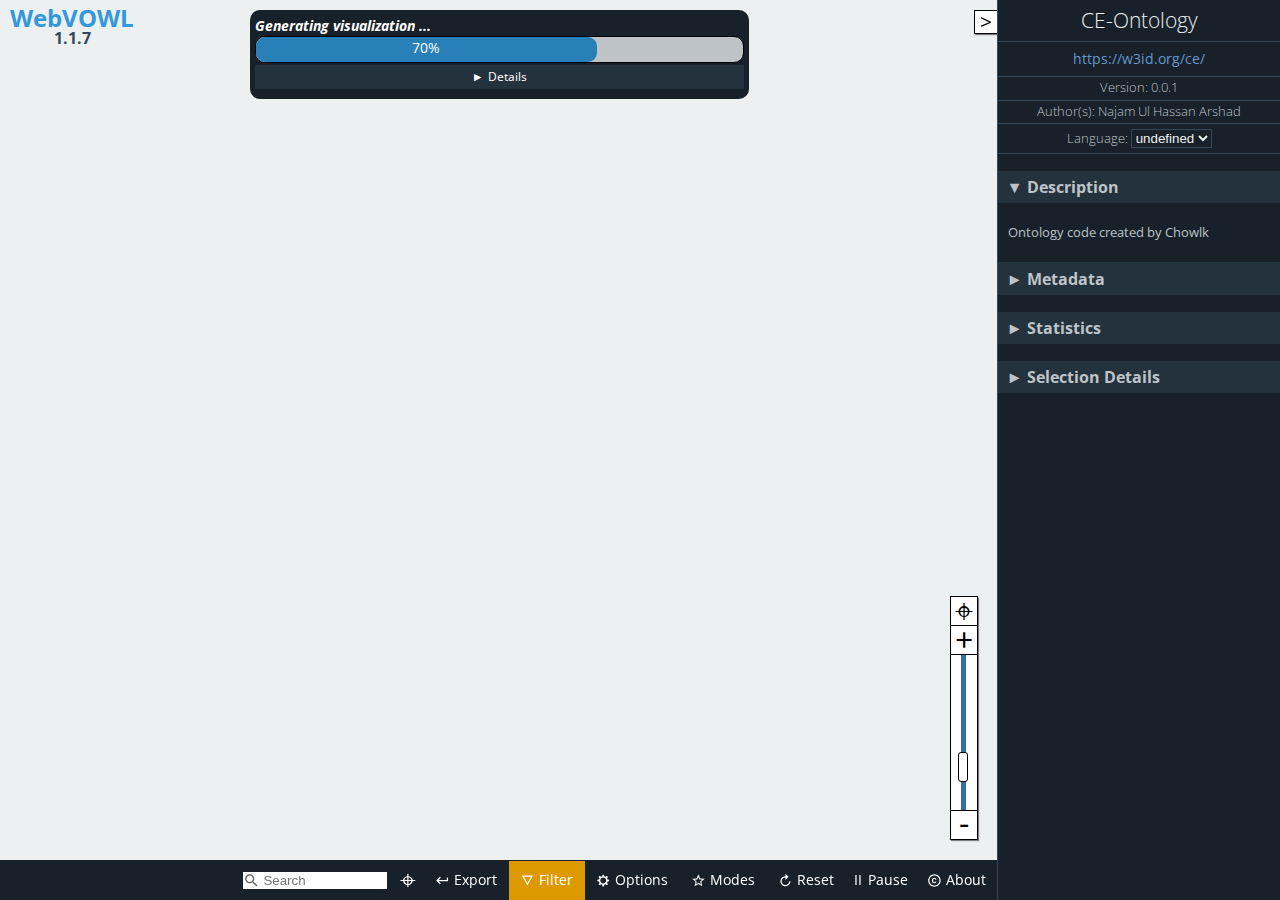
<file: doc/webvowl/index.html>
<!DOCTYPE html>
<html lang="en-us">

<head>
    <meta charset="utf-8" />
    <meta name="author" content="Vincent Link, Steffen Lohmann, Eduard Marbach, Stefan Negru, Vitalis Wiens" />
    <meta name="keywords" content="webvowl, vowl, visual notation, web ontology language, owl, rdf, ontology visualization, ontologies, semantic web" />
    <meta name="description" content="WebVOWL - Web-based Visualization of Ontologies" />
    <meta name="robots" content="noindex,nofollow" />
    <meta name="viewport" content="width=device-width, initial-scale=1.0, maximum-scale=1.0, user-scalable=no">
    <meta name="apple-mobile-web-app-capable" content="yes">
    <link rel="stylesheet" type="text/css" href="css/webvowl.css" />
    <link rel="stylesheet" type="text/css" href="css/webvowl.app.css" />
    <link rel="icon" href="favicon.ico" type="image/x-icon" />
    <title>WebVOWL</title>
</head>

<body>
    <main>
        <section id="canvasArea">
            <div id="browserCheck" class="hidden">
                WebVOWL does not work properly in Internet Explorer and Microsoft Edge.
                Please use another browser, such as
                <a href="http://www.mozilla.org/firefox/">Mozilla Firefox</a>
                or
                <a href="https://www.google.com/chrome/">Google Chrome</a>,
                to run WebVOWL.
                <label id="killWarning">Hide warning</label>
            </div>

            <div id="logo" class="noselect">
                <h2>WebVOWL
                    <br> <span>1.1.7</span>
                </h2>
            </div>


            <div id="loading-info" class="hidden">
                <div id="loading-progress" style="border-radius: 10px;">
                    <div class="hidden">Loading ontology...</div>
                    <div id="layoutLoadingProgressBarContainer" style="padding-bottom: 0;	white-space: nowrap;	overflow: hidden;	text-overflow: ellipsis;">
                        <h4 id="currentLoadingStep" style="margin: 0;font-style: italic; padding-bottom:0 ;	white-space: nowrap;	overflow: hidden;	text-overflow: ellipsis;">
                            Layout optimization</h4>
                        <div id="progressBarContext">
                            <div id="progressBarValue" class="busyProgressBar"></div>
                        </div>
                    </div>
                    <div id="loadingInfo_msgBox" style="padding-bottom: 0;padding-top:0">
                        <div id="show-loadingInfo-button" class="accordion-trigger noselect">Details</div>
                        <div id="loadingInfo-container">
                            <ul id="bulletPoint_container"></ul>
                        </div>
                    </div>
                    <div>
                        <span id="loadingIndicator_closeButton" class="">Close Warning</span>
                    </div>
                </div>
            </div>

            <div id="additionalInformationContainer">
                <div id="reloadCachedOntology" class="hidden" title="">

                    <svg viewBox="38 -12.5 18 18" class="reloadCachedOntologyIcon btn_shadowed" id="reloadSvgIcon">
                        <g>
                            <text id="svgStringText" dx="5px" dy="-1px" style="font-size:9px;">Reload ontology</text>
                            <path style="fill : #444; stroke-width:0;" d="m 42.277542,5.1367119 c -5.405,0 -10.444,1.577 -14.699,4.282 l -5.75,-5.75 0,16.1100001 16.11,0 -6.395,-6.395 c 3.18,-1.787 6.834,-2.82 10.734,-2.82 12.171,0 22.073,9.902 22.073,22.074 0,2.899 -0.577,5.664 -1.599,8.202 l 4.738,2.762 c 1.47,-3.363 2.288,-7.068 2.288,-10.964 0,-15.164 -12.337,-27.5010001 -27.5,-27.5010001 m 11.5,46.7460001 c -3.179,1.786 -6.826,2.827 -10.726,2.827 -12.171,0 -22.073,-9.902 -22.073,-22.073 0,-2.739 0.524,-5.35 1.439,-7.771 l -4.731,-2.851 c -1.375,3.271 -2.136,6.858 -2.136,10.622 0,15.164 12.336,27.5 27.5,27.5 5.406,0 10.434,-1.584 14.691,-4.289 l 5.758,5.759 0,-16.112 -16.111,0 6.389,6.388 z" transform="matrix(0.20,0,0,0.20,75,-10)">
                            </path>
                        </g>
                    </svg>
                    <span id="reloadCachedOntologyString" class="noselect" style="font-style: italic;font-size: 10px">Loaded cached ontology</span>
                </div>

                <div id="FPS_Statistics" class="hidden debugOption">FPS: 0<br>Nodes: 0<br>Links: 0</div>
                <span class="hidden debugOption" id="modeOfOperationString">mode of operation</span>

            </div>

            <div id="graph"></div>

            <div id="dragDropContainer" class="hidden">
                <div id="drag_dropOverlay"></div>

                <div id="drag_msg">
                    <svg id="drag_svg" style="position: absolute; left:25%;top:25%;width:50%; height:50%">
                        <g id="drag_icon_group">
                            <path id="drag_icon" style="fill : #444; stroke-width:0;" d="m 9.0000002,-8.9899999 -18.0000001,0 c -1.1000001,0 -1.9999991,0.9 -1.9999991,2 l 0,3.99 1.9999991,0 0,-4.01 18.0000001,0 0,14.0299996 -18.0000001,0 0,-4.02 -1.9999991,0 0,4.01 c 0,1.1 0.899999,1.98 1.9999991,1.98 l 18.0000001,0 c 1.1000008,0 2.0000008,-0.88 2.0000008,-1.98 l 0,-13.9999996 c 0,-1.11 -0.9,-2 -2.0000008,-2 z M -1,3.9999997 3.0000001,-3.3898305e-7 -1,-3.9999999 l 0,2.9999996 -9.999999,0 0,1.99999996 9.999999,0 0,3.00000004 z" transform="matrix(5.0,0,0,5.0,0,0)">
                            </path>
                            <path id="drag_icon_drop" class="hidden" style="fill : #444; stroke-width:0;" d="m 8.9900008,8.9999991 0,-18.0000001 c 0,-1.1 -0.9,-1.999999 -2,-1.999999 l -3.99,0 0,1.999999 4.01,0 0,18.0000001 -14.0299996,0 0,-18.0000001 4.02,0 0,-1.999999 -4.01,0 c -1.1,0 -1.98,0.899999 -1.98,1.999999 l 0,18.0000001 c 0,1.1000009 0.88,2.0000009 1.98,2.0000009 l 13.9999996,0 c 1.11,0 2,-0.9 2,-2.0000009 z M -3.9999988,-1.0000011 1.2389831e-6,2.999999 4.0000008,-1.0000011 l -2.9999996,0 0,-9.9999989 -1.99999996,0 0,9.9999989 -3.00000004,0 z" transform="matrix(5.0,0,0,5.0,0,0)">
                            </path>
                        </g>
                    </svg>
                    <span id="drag_msg_text" style="font-size:14px">Drag ontology file here.</span>
                </div>
            </div>
            <div class="noselect">
                <span id="leftSideBarCollapseButton" class="btn_shadowed hidden"> > </span>
            </div>
            <div class="noselect"><span id="sidebarExpandButton" class="btn_shadowed"> > </span></div>

            <div id="containerForLeftSideBar">
                <div id="leftSideBar">
                    <div id="leftSideBarContent" class="hidden">
                        <h2 id="leftHeader">Default Element</h2>
                        <h3 class=" selectedDefaultElement accordion-trigger noselect accordion-trigger-active" id="defaultClass" title="owl:Class">Class: owl:Class
                        </h3>
                        <div id="classContainer" class="accordion-container ">
                        </div>
                        <h3 class="selectedDefaultElement accordion-trigger noselect accordion-trigger-active" title="owl:objectProperty" id="defaultProperty">Property: owl:objectProperty
                        </h3>
                        <div id="propertyContainer" class="accordion-container ">
                        </div>
                        <h3 class="selectedDefaultElement accordion-trigger noselect accordion-trigger-active" title="rdfs:Literal" id="defaultDatatype">Datatype: rdfs:Literal
                        </h3>
                        <div id="datatypeContainer" class="accordion-container ">
                        </div>
                    </div>
                </div>
            </div>
            <div id="menuContainer">
                <!--Ontology Menu-->
                <ul id="m_select" class="toolTipMenu noselect">
                    <li><a href="#foaf" id="foaf">Friend of a Friend (FOAF) vocabulary</a></li>
                    <li><a href="#goodrelations" id="goodrelations">GoodRelations Vocabulary for E-Commerce</a></li>
                    <li><a href="#muto" id="muto">Modular and Unified Tagging Ontology (MUTO)</a></li>
                    <li><a href="#ontovibe" id="ontovibe">Ontology Visualization Benchmark (OntoViBe)</a></li>
                    <li><a href="#personasonto" id="personasonto">Personas Ontology (PersonasOnto)</a></li>
                    <li><a href="#sioc" id="sioc">SIOC (Semantically-Interlinked Online Communities) Core Ontology</a></li>


                    <li class="option" id="converter-option">
                        <form class="converter-form" id="iri-converter-form">
                            <label for="iri-converter-input">Custom Ontology:</label>

                            <input type="text" id="iri-converter-input" placeholder="Enter ontology IRI">
                            <button type="submit" id="iri-converter-button" disabled>Visualize</button>
                        </form>
                        <div class="converter-form">
                            <input class="hidden" type="file" id="file-converter-input" autocomplete="off">
                            <label class="truncate" id="file-converter-label" for="file-converter-input">Select ontology
                                file</label>
                            <button type="submit" id="file-converter-button" disabled>
                                Upload
                            </button>

                        </div>
                        <div id="emptyContainer">
                            <a href="#opts=editorMode=true;#new_ontology1" id="empty" style="pointer-events:none; padding-left:0">Create new ontology</a>
                        </div>
                        <div>
                            <!--<button class="debugOption" type="submit" id="direct-text-input">-->
                            <!--Direct input-->
                            <!--</button>-->
                        </div>
                    </li>

                </ul>
                <!--Export Menu-->
                <ul id="m_export" class="toolTipMenu noselect">
                    <li><a href="#" download id="exportJson">Export as JSON</a></li>
                    <li><a href="#" download id="exportSvg">Export as SVG</a></li>
                    <li><a href="#" download id="exportTex">Export as TeX <label style="font-size: 10px">(alpha)</label></a>
                    </li>
                    <li><a href="#" download id="exportTurtle">Export as TTL <label style="font-size: 10px">(alpha)</label></a>
                    </li>

                    <li class="option" id="emptyLiHover">
                        <div>
                            <form class="converter-form" id="url-copy-form">
                                <label for="exportedUrl">Export as URL:</label>
                                <input type="text" id="exportedUrl" placeholder="#">
                                <button id="copyBt" title="Copy to clipboard">Copy</button>
                            </form>
                        </div>
                    </li>
                </ul>
                <!--Filter Menu-->
                <ul id="m_filter" class="toolTipMenu noselect">
                    <li class="toggleOption" id="datatypeFilteringOption"></li>
                    <li class="toggleOption" id="objectPropertyFilteringOption"></li>
                    <li class="toggleOption" id="subclassFilteringOption"></li>
                    <li class="toggleOption" id="disjointFilteringOption"></li>
                    <li class="toggleOption" id="setOperatorFilteringOption"></li>
                    <li class="slideOption" id="nodeDegreeFilteringOption"></li>
                </ul>
                <!--Options Menu -->
                <ul id="m_config" class="toolTipMenu noselect">
                    <li class="toggleOption" id="zoomSliderOption"></li>

                    <li class="slideOption" id="classSliderOption"></li>
                    <li class="slideOption" id="datatypeSliderOption"></li>
                    <li class="toggleOption" id="dynamicLabelWidth"></li>
                    <li class="slideOption" id="maxLabelWidthSliderOption"></li>
                    <li class="toggleOption" id="nodeScalingOption"></li>
                    <li class="toggleOption" id="compactNotationOption"></li>
                    <li class="toggleOption" id="colorExternalsOption"></li>
                </ul>
                <!--Modes Menu -->
                <ul id="m_modes" class="toolTipMenu noselect">
                    <li class="toggleOption" id="editMode"></li>
                    <li class="toggleOption" id="pickAndPinOption"></li>
                </ul>

                <!--Debug Menu -->
                <ul id="m_debug" class="toolTipMenu noselect">
                    <li class=" toggleOption" id="useAccuracyHelper"></li>
                    <li class=" toggleOption" id="showDraggerObject"></li>
                    <li class=" toggleOption" id="showFPS_Statistics"></li>
                    <li class=" toggleOption" id="showModeOfOperation"></li>
                </ul>


                <!--About Menu-->
                <ul id="m_about" class="toolTipMenu">
                    <li><a href="license.txt" target="_blank">MIT License &copy; 2014-2019</a></li>
                    <li id="credits" class="option">WebVOWL Developers:<br />
                        Vincent Link, Steffen Lohmann, Eduard Marbach, Stefan Negru, Vitalis Wiens
                    </li>
                    <li id="credits" class="option">WIDOCO integration:<br /> Daniel Garijo, Jacobus Geluk
                    </li>

                    <li><a href="http://vowl.visualdataweb.org/webvowl.html#releases" target="_blank">Version: <%= version
                    %><br />(release history)</a></li>

                    <li><a href="http://purl.org/vowl/" target="_blank">VOWL Specification &raquo;</a></li>
                </ul>
                <ul id="m_search" class="toolTipMenu"></ul>
            </div>
            <div class="noselect" id="swipeBarContainer">
                <ul id="menuElementContainer">
                    <li id="c_search" class="inner-addon left-addon">
                        <i class="searchIcon">
                            <svg viewBox="0 0 24 24" height="100%" width="100%" style="pointer-events: none; display: block;">
                                <g>
                                    <path id="magnifyingGlass" style="fill : #666; stroke-width:0;" d="M15.5 14h-.79l-.28-.27C15.41 12.59 16 11.11 16 9.5 16 5.91 13.09 3 9.5 3S3 5.91 3 9.5 5.91 16 9.5 16c1.61 0 3.09-.59 4.23-1.57l.27.28v.79l5 4.99L20.49 19l-4.99-5zm-6 0C7.01 14 5 11.99 5 9.5S7.01 5 9.5 5 14 7.01 14 9.5 11.99 14 9.5 14z">
                                    </path>
                                </g>
                            </svg>
                        </i>
                        <input class="searchInputText" type="text" id="search-input-text" placeholder="Search">
                    </li>
                    <li id="c_locate">
                        <a style="padding: 0 8px 5px 8px;" draggable="false" title="Nothing to locate, enter search term." href="#" id="locateSearchResult">&#8982;
                        </a>
                    </li>
                    <!--
                    <li id="c_select">
                        <a draggable="false" href="#">
                            <i>
                                <svg viewBox="0 0 24 24" class="menuElementSvgElement">
                                    <g>
                                        <path style="fill : #fff; stroke-width:0;" d="M3 15h18v-2H3v2zm0 4h18v-2H3v2zm0-8h18V9H3v2zm0-6v2h18V5H3z" transform="matrix(0.75,0,0,0.75,3.5,2.5)">
                                        </path>
                                    </g>
                                </svg>
                            </i> Ontology</a>
                    </li>-->
                    <li id="c_export"><a draggable="false" href="#">
                            <i>
                                <svg viewBox="0 0 24 24" class="menuElementSvgElement">
                                    <g>
                                        <path style="fill : #fff; stroke-width:0;" d="M19 7v4H5.83l3.58-3.59L8 6l-6 6 6 6 1.41-1.41L5.83 13H21V7z" transform="matrix(0.75,0,0,0.75,3.5,2.5)">
                                        </path>
                                    </g>
                                </svg>
                            </i> Export</a></li>
                    <li id="c_filter"><a draggable="false" href="#">
                            <i>
                                <svg viewBox="0 0 24 24" class="menuElementSvgElement">
                                    <g>
                                        <path style="fill : #fff; stroke-width:0;" d="M3 4l9 16 9-16H3zm3.38 2h11.25L12 16 6.38 6z" transform="matrix(0.75,0,0,0.75,3.5,2.5)">
                                        </path>
                                    </g>
                                </svg>
                            </i>Filter</a></li>
                    <li id="c_config"><a draggable="false" href="#">
                            <i>
                                <svg viewBox="0 0 24 24" class="menuElementSvgElement">
                                    <g>
                                        <path style="fill : #fff; stroke-width:0;" d="m 21.163138,13.127428 0,-2.356764 -2.546629,-0.424622 C 18.439272,9.5807939 18.137791,8.8661419 17.733863,8.218291 L 19.2356,6.116978 17.569296,4.450673 15.466841,5.951269 C 14.818953,5.548483 14.104338,5.24586 13.33909,5.067482 l -0.424622,-2.545488 -2.356764,0 -0.424622,2.545488 C 9.3689769,5.24586 8.6531829,5.548519 8.0053319,5.951269 l -2.102455,-1.500596 -1.666304,1.666305 1.501737,2.101313 c -0.403928,0.6467469 -0.705409,1.3625029 -0.882646,2.127751 l -2.546629,0.424622 0,2.356764 2.546629,0.424622 c 0.177237,0.765248 0.478718,1.4799 0.882646,2.127751 l -1.501737,2.102455 1.666304,1.666304 2.103596,-1.501737 c 0.646747,0.403928 1.362504,0.705409 2.1266091,0.882646 l 0.424622,2.546629 2.356764,0 0.424622,-2.546629 c 0.764106,-0.177237 1.4799,-0.478718 2.127751,-0.882646 l 2.102455,1.501737 1.666304,-1.666304 -1.501737,-2.102455 c 0.403928,-0.647888 0.705409,-1.363645 0.882646,-2.127751 l 2.546629,-0.424622 z m -9.427053,3.535144 c -2.6030431,0 -4.7135241,-2.110517 -4.7135241,-4.713527 0,-2.6030071 2.110518,-4.713525 4.7135241,-4.713525 2.60301,0 4.713527,2.1105179 4.713527,4.713525 0,2.60301 -2.110481,4.713527 -4.713527,4.713527 z" transform="matrix(0.75,0,0,0.75,3.5,2.5)">
                                        </path>
                                    </g>
                                </svg>
                            </i>Options</a>
                    </li>
                    <li id="c_modes"><a draggable="false" href="#">
                            <i>
                                <svg viewBox="0 0 24 24" class="menuElementSvgElement">
                                    <g>
                                        <path style="fill : #fff; stroke-width:0;" d="M22 9.24l-7.19-.62L12 2 9.19 8.63 2 9.24l5.46 4.73L5.82 21 12 17.27 18.18 21l-1.63-7.03L22 9.24zM12 15.4l-3.76 2.27 1-4.28-3.32-2.88 4.38-.38L12 6.1l1.71 4.04 4.38.38-3.32 2.88 1 4.28L12 15.4z" transform="matrix(0.75,0,0,0.75,3.5,2.5)">
                                        </path>
                                    </g>
                                </svg>
                            </i>Modes</a></li>
                    <li id="c_reset"><a draggable="false" id="reset-button" href="#" type="reset">
                            <i>
                                <svg viewBox="0 0 24 24" class="menuElementSvgElement">
                                    <g>
                                        <path style="fill : #fff; stroke-width:0;" d="m 12,5 0,-4 5,5 -5,5 0,-4 c -3.31,0 -6,2.69 -6,6 0,3.31 2.69,6 6,6 3.31,0 6,-2.69 6,-6 l 2,0 c 0,4.42 -3.58,8 -8,8 C 7.58,21 4,17.42 4,13 4,8.58 7.58,5 12,5 Z" transform="matrix(0.75,0,0,0.75,3.5,2.5)">
                                        </path>
                                    </g>
                                </svg>
                            </i>Reset</a></li>
                    <li id="c_pause"><a draggable="false" id="pause-button" href="#" style="padding: 9px 8px 12px 8px;">Pause</a>
                    </li>
                    <li id="c_debug" class="debugOption"><a id="debugMenuHref" draggable="false" href="#">
                            <i>
                                <svg viewBox="0 0 24 24" class="menuElementSvgElement">
                                    <g>
                                        <path style="fill : #fff; stroke-width:0;" d="M 20,8 17.19,8 C 16.74,7.22 16.12,6.55 15.37,6.04 L 17,4.41 15.59,3 13.42,5.17 C 12.96,5.06 12.49,5 12,5 11.51,5 11.04,5.06 10.59,5.17 L 8.41,3 7,4.41 8.62,6.04 C 7.88,6.55 7.26,7.22 6.81,8 L 4,8 4,10 6.09,10 C 6.04,10.33 6,10.66 6,11 l 0,1 -2,0 0,2 2,0 0,1 c 0,0.34 0.04,0.67 0.09,1 L 4,16 l 0,2 2.81,0 c 1.04,1.79 2.97,3 5.19,3 2.22,0 4.15,-1.21 5.19,-3 l 2.81,0 0,-2 -2.09,0 C 17.96,15.67 18,15.34 18,15 l 0,-1 2,0 0,-2 -2,0 0,-1 c 0,-0.34 -0.04,-0.67 -0.09,-1 L 20,10 Z m -4,4 0,3 c 0,0.22 -0.03,0.47 -0.07,0.7 L 15.83,16.35 15.46,17 C 14.74,18.24 13.42,19 12,19 10.58,19 9.26,18.23 8.54,17 L 8.17,16.36 8.07,15.71 C 8.03,15.47 8,15.22 8,15 L 8,11 C 8,10.78 8.03,10.53 8.07,10.3 L 8.17,9.65 8.54,9 C 8.84,8.48 9.26,8.03 9.75,7.69 L 10.32,7.3 11.06,7.12 C 11.37,7.04 11.69,7 12,7 c 0.32,0 0.63,0.04 0.95,0.12 l 0.68,0.16 0.61,0.42 c 0.5,0.34 0.91,0.78 1.21,1.31 l 0.38,0.65 0.1,0.65 C 15.97,10.53 16,10.78 16,11 Z" transform="matrix(0.75,0,0,0.75,3.5,2.5)">
                                        </path>
                                    </g>
                                </svg>
                            </i>
                            Debug</a></li>
                    <li id="c_about"><a draggable="false" href="#">
                            <i>
                                <svg viewBox="0 0 24 24" class="menuElementSvgElement">
                                    <g>
                                        <path style="fill : #fff; stroke-width:0;" d="m 10.08,10.86 c 0.05,-0.33 0.16,-0.62 0.3,-0.87 0.14,-0.25 0.34,-0.46 0.59,-0.62 0.24,-0.15 0.54,-0.22 0.91,-0.23 0.23,0.01 0.44,0.05 0.63,0.13 0.2,0.09 0.38,0.21 0.52,0.36 0.14,0.15 0.25,0.33 0.34,0.53 0.09,0.2 0.13,0.42 0.14,0.64 l 1.79,0 C 15.28,10.33 15.19,9.9 15.02,9.51 14.85,9.12 14.62,8.78 14.32,8.5 14.02,8.22 13.66,8 13.24,7.84 12.82,7.68 12.36,7.61 11.85,7.61 11.2,7.61 10.63,7.72 10.15,7.95 9.67,8.18 9.27,8.48 8.95,8.87 8.63,9.26 8.39,9.71 8.24,10.23 8.09,10.75 8,11.29 8,11.87 l 0,0.27 c 0,0.58 0.08,1.12 0.23,1.64 0.15,0.52 0.39,0.97 0.71,1.35 0.32,0.38 0.72,0.69 1.2,0.91 0.48,0.22 1.05,0.34 1.7,0.34 0.47,0 0.91,-0.08 1.32,-0.23 0.41,-0.15 0.77,-0.36 1.08,-0.63 0.31,-0.27 0.56,-0.58 0.74,-0.94 0.18,-0.36 0.29,-0.74 0.3,-1.15 l -1.79,0 c -0.01,0.21 -0.06,0.4 -0.15,0.58 -0.09,0.18 -0.21,0.33 -0.36,0.46 -0.15,0.13 -0.32,0.23 -0.52,0.3 -0.19,0.07 -0.39,0.09 -0.6,0.1 C 11.5,14.86 11.2,14.79 10.97,14.64 10.72,14.48 10.52,14.27 10.38,14.02 10.24,13.77 10.13,13.47 10.08,13.14 10.03,12.81 10,12.47 10,12.14 l 0,-0.27 c 0,-0.35 0.03,-0.68 0.08,-1.01 z M 12,2 C 6.48,2 2,6.48 2,12 2,17.52 6.48,22 12,22 17.52,22 22,17.52 22,12 22,6.48 17.52,2 12,2 Z m 0,18 C 7.59,20 4,16.41 4,12 4,7.59 7.59,4 12,4 c 4.41,0 8,3.59 8,8 0,4.41 -3.59,8 -8,8 z" transform="matrix(0.75,0,0,0.75,3.5,2.5)">
                                        </path>
                                    </g>
                                </svg>
                            </i>
                            About</a></li>
                </ul>
            </div>
            <div class="noselect" id="scrollRightButton"></div>
            <div class="noselect" id="scrollLeftButton"></div>
            <div id="zoomSlider" class="btn_shadowed">
                <p class="noselect" id="centerGraphButton">&#8982;</p>
                <p class="noselect" id="zoomInButton">+</p>
                <p class="noselect" id="zoomSliderParagraph"></p>
                <p class="noselect" id="zoomOutButton">-</p>
            </div>
        </section>
        <aside id="detailsArea" style="background-color: #18202A;">
            <section id="generalDetailsEdit" class="hidden">
                <h1 id="editHeader" style="font-size: 1.1em;">Editing Options</h1>
                <h3 class="accordion-trigger noselect accordion-trigger-active">Ontology</h3>
                <div>
                    <!--begin of ontology metaData -->
                    <div class="textLineEditWithLabel">
                        <form class="converter-form-Editor " id="titleEditForm">
                            <label class="EditLabelForInput" id="titleEditor-label" for="titleEditor" title="Ontology title as dc:title">Title:</label>
                            <input class="modifiedInputStyle" type="text" id="titleEditor" autocomplete="off" value="">
                        </form>
                    </div>
                    <div class="textLineEditWithLabel">
                        <form class="converter-form-Editor " id="iriEditForm">
                            <label class="EditLabelForInput" id="iriEditor-label" for="iriEditor">IRI:</label>
                            <input type="text" id="iriEditor" autocomplete="off" value="">
                        </form>
                    </div>
                    <div class="textLineEditWithLabel">
                        <form class="converter-form-Editor " id="versionEditForm">
                            <label class="EditLabelForInput" id="versionEditor-label" for="versionEditor" title="Ontology version number as owl:versionInfo">Version:</label>
                            <input type="text" id="versionEditor" value="" autocomplete="off">
                        </form>
                    </div>
                    <div class="textLineEditWithLabel">
                        <form class="converter-form-Editor " id="authorsEditForm">
                            <label class="EditLabelForInput" id="authorsEditor-label" for="authorsEditor" title="Ontology authors as dc:creator">Authors:</label>
                            <input type="text" id="authorsEditor" value="" autocomplete="off">
                        </form>
                    </div>
                    <h4 class="subAccordion accordion-trigger noselect">Prefix</h4>
                    <div class="subAccordionDescription" id="containerForPrefixURL">
                        <div id="prefixURL_Description">
                            <span class="boxed ">Prefix</span>
                            <span class="boxed">IRI</span>
                        </div>
                        <div id="prefixURL_Container"></div>
                        <div align="center" id="containerForAddPrefixButton">
                            <button id="addPrefixButton">Add Prefix</button>
                        </div>
                    </div>
                </div>
                <!--end of ontology metaData -->

                <h3 class="accordion-trigger noselect">Description</h3>
                <div>
                    <textarea rows="4" cols="25" title="Ontology description as dc:description" class="descriptionTextClass" id="descriptionEditor"></textarea>
                </div>
                <h3 class="accordion-trigger noselect accordion-trigger-active">Selected Element</h3>
                <div>
                    <div id="selectedElementProperties" class="hidden">
                        <div class="textLineEditWithLabel">
                            <form class="converter-form-Editor " id="element_iriEditForm">
                                <label class="EditLabelForInput" id="element_iriEditor-label" for="element_iriEditor">IRI:</label>
                                <input type="text" id="element_iriEditor" autocomplete="off" value="">
                            </form>
                        </div>
                        <div class="textLineEditWithLabel">
                            <form class="converter-form-Editor " id="element_labelEditForm">
                                <label class="EditLabelForInput" id="element_labelEditor-label" for="element_labelEditor">Label:</label>
                                <input type="text" id="element_labelEditor" autocomplete="off" value="">
                            </form>
                        </div>
                        <div class="textLineEditWithLabel">
                            <form class="converter-form-Editor" id="typeEditForm">
                                <label class="EditLabelForInput" id="typeEditor-label" for="typeEditor">Type:</label>
                                <select id="typeEditor" class="dropdownMenuClass"></select>
                            </form>
                            <form class="converter-form-Editor" id="typeEditForm_datatype">
                                <label class="EditLabelForInput" id="typeEditor_datatype-label" for="typeEditor_datatype">Datatype:</label>
                                <select id="typeEditor_datatype" class="dropdownMenuClass"></select>
                            </form>
                        </div>
                        <div class="textLineEditWithLabel" id="property_characteristics_Container"> Characteristics:
                            <div id="property_characteristics_Selection" style="padding-top:2px;"></div>
                        </div>

                    </div>
                    <div id="selectedElementPropertiesEmptyHint">
                        Select an element in the visualization.
                    </div>
                </div>

            </section>
            <section id="generalDetails" class="hidden">
                <h1 id="title"></h1>
                <span><a id="about" href=""></a></span>
                <h5>Version: <span id="version"></span></h5>
                <h5>Author(s): <span id="authors"></span></h5>
                <h5>
                    <label>Language: <select id="language" name="language" size="1"></select></label>
                </h5>
                <h3 class="accordion-trigger noselect accordion-trigger-active">Description</h3>
                <div class="accordion-container scrollable">
                    <p id="description"></p>
                </div>
                <h3 class="accordion-trigger noselect">Metadata</h3>
                <div id="ontology-metadata" class="accordion-container"></div>
                <h3 class="accordion-trigger noselect">Statistics</h3>
                <div class="accordion-container">
                    <p class="statisticDetails">Classes: <span id="classCount"></span></p>
                    <p class="statisticDetails">Object prop.: <span id="objectPropertyCount"></span></p>
                    <p class="statisticDetails">Datatype prop.: <span id="datatypePropertyCount"></span></p>
                    <div class="small-whitespace-separator"></div>
                    <p class="statisticDetails">Individuals: <span id="individualCount"></span></p>
                    <div class="small-whitespace-separator"></div>
                    <p class="statisticDetails">Nodes: <span id="nodeCount"></span></p>
                    <p class="statisticDetails">Edges: <span id="edgeCount"></span></p>
                </div>
                <h3 class="accordion-trigger noselect" id="selection-details-trigger">Selection Details</h3>
                <div class="accordion-container" id="selection-details">
                    <div id="classSelectionInformation" class="hidden">
                        <p class="propDetails">Name: <span id="name"></span></p>
                        <p class="propDetails">Type: <span id="typeNode"></span></p>
                        <p class="propDetails">Equiv.: <span id="classEquivUri"></span></p>
                        <p class="propDetails">Disjoint: <span id="disjointNodes"></span></p>
                        <p class="propDetails">Charac.: <span id="classAttributes"></span></p>
                        <p class="propDetails">Individuals: <span id="individuals"></span></p>
                        <p class="propDetails">Description: <span id="nodeDescription"></span></p>
                        <p class="propDetails">Comment: <span id="nodeComment"></span></p>
                    </div>
                    <div id="propertySelectionInformation" class="hidden">
                        <p class="propDetails">Name: <span id="propname"></span></p>
                        <p class="propDetails">Type: <span id="typeProp"></span></p>
                        <p id="inverse" class="propDetails">Inverse: <span></span></p>
                        <p class="propDetails">Domain: <span id="domain"></span></p>
                        <p class="propDetails">Range: <span id="range"></span></p>
                        <p class="propDetails">Subprop.: <span id="subproperties"></span></p>
                        <p class="propDetails">Superprop.: <span id="superproperties"></span></p>
                        <p class="propDetails">Equiv.: <span id="propEquivUri"></span></p>
                        <p id="infoCardinality" class="propDetails">Cardinality: <span></span></p>
                        <p id="minCardinality" class="propDetails">Min. cardinality: <span></span></p>
                        <p id="maxCardinality" class="propDetails">Max. cardinality: <span></span></p>
                        <p class="propDetails">Charac.: <span id="propAttributes"></span></p>
                        <p class="propDetails">Description: <span id="propDescription"></span></p>
                        <p class="propDetails">Comment: <span id="propComment"></span></p>
                    </div>
                    <div id="noSelectionInformation">
                        <p><span>Select an element in the visualization.</span></p>
                    </div>
                </div>
            </section>
        </aside>
        <div id="blockGraphInteractions" class="hidden"></div>
        <div id="WarningErrorMessagesContainer" class="">
            <div id="WarningErrorMessages" class="">
            </div>
        </div>

        <div id="DirectInputContent" class="hidden">
            <div id="direct-text-input-container">
                <textarea rows="4" cols="25" title="Direct Text input as JSON(experimental)" class="directTextInputStyle" id="directInputTextArea"></textarea>
                <div id="di_controls">
                    <ul>
                        <li>
                            <button id="directUploadBtn">Upload</button>
                        </li>
                        <li>
                            <button id="close_directUploadBtn">Close</button>
                        </li>
                        <li id="Error_onLoad" class="hidden">Some text if ERROR</li>
                    </ul>
                </div>
            </div>


        </div>


    </main>
    <script src="js/d3.min.js"></script>
    <script src="js/webvowl.js"></script>
    <script src="js/webvowl.app.js"></script>
    <script>
        window.onload = webvowl.app().initialize;
    </script>
</body>

</html>
</file>
<file: doc/webvowl/css/webvowl.css>
/*-----------------------------------------------------------------
 VOWL graphical elements (part of spec) - mixed CSS and SVG styles
-----------------------------------------------------------------*/

/*-------- Text --------*/
.text {
    font-family: Helvetica, Arial, sans-serif;
    font-size: 12px;
}

.subtext {
    font-size: 9px;
}

.text.instance-count {
    fill: #666;
}

.external + text .instance-count {
    fill: #aaa;
}

.cardinality {
    font-size: 10px;
}

.text, .embedded {
    pointer-events: none;
}

/*------- Colors ------*/
.class, .object, .disjoint, .objectproperty, .disjointwith, .equivalentproperty, .transitiveproperty, .functionalproperty, .inversefunctionalproperty, .symmetricproperty, .allvaluesfromproperty, .somevaluesfromproperty {
    fill: #acf;
}

.label .datatype, .datatypeproperty {
    fill: #9c6;
}

.rdf, .rdfproperty {
    fill: #c9c;
}

.literal, .node .datatype {
    fill: #fc3;
}

.deprecated, .deprecatedproperty {
    fill: #ccc;
}

.external, .externalproperty {
    /*fill: #36c;*/
}

path, .nofill {
    fill: none;
}

marker path {
    fill: #000;
}

.class, path, line, .fineline {
    stroke: #000;
}

.white, .subclass, .subclassproperty, .external + text {
    fill: #fff;
}

.class.hovered, .property.hovered, .cardinality.hovered, .cardinality.focused, .filled.hovered, .filled.focused, .values-from.filled.hovered {
    fill: #f00 !important;
    cursor: pointer;
}

.hoveredForEditing {
    fill: #f00 !important;
    cursor: pointer;
}

.feature {
    fill: #f00;
    cursor: pointer;
}

@-webkit-keyframes pulseAnimation {
    0% {
        -webkit-transform: scale(1.5);
        stroke-width: 3.33;
    }
    50% {
        stroke-width: 4;
    }
    100% {
        -webkit-transform: scale(1.0);
        stroke-width: 5;
    }
}

@-moz-keyframes pulseAnimation {
    0% {
        -webkit-transform: scale(1.5);
        stroke-width: 3.33;
    }
    50% {
        stroke-width: 4;
    }
    100% {
        -webkit-transform: scale(1.0);
        stroke-width: 5;
    }
}

@-o-keyframes pulseAnimation {
    0% {
        -webkit-transform: scale(1.5);
        stroke-width: 3.33;
    }
    50% {
        stroke-width: 4;
    }
    100% {
        -webkit-transform: scale(1.0);
        stroke-width: 5;
    }
}

@keyframes pulseAnimation {
    0% {
        -webkit-transform: scale(1.5);
        stroke-width: 3.33;
    }
    50% {
        stroke-width: 4;
    }
    100% {
        -webkit-transform: scale(1.0);
        stroke-width: 5;
    }
}

.searchResultA {
    fill: none;
    stroke-width: 5;
    stroke: #f00;
    -webkit-animation-name: pulseAnimation;
    -moz-animation-name: pulseAnimation;
    -o-animation-name: pulseAnimation;
    animation-name: pulseAnimation;

    -webkit-animation-duration: 0.8s;
    -moz-animation-duration: 0.8s;
    -o-animation-duration: 0.8s;
    animation-duration: 0.8s;

    -webkit-transform: translateZ(0);
    -o-transform: translateZ(0);
    -webkit-animation-iteration-count: 3;
    -moz-animation-iteration-count: 3;
    -o-animation-iteration-count: 3;
    animation-iteration-count: 3;

    -webkit-animation-timing-function: linear;
    -moz-animation-timing-function: linear;
    -o-animation-timing-function: linear;
    animation-timing-function: linear;

}

/* a class for not animated search results (hovered over node)*/
.searchResultB {
    fill: none;
    stroke-width: 5;
    stroke: #f00;
}

.hovered-MathSymbol {
    fill: none;
    stroke: #f00 !important;
}

.focused, path.hovered {
    stroke: #f00 !important;
}

.indirect-highlighting, .feature:hover {
    fill: #f90;
    cursor: pointer;
}

.feature_hover {
    fill: #f90;
    cursor: pointer;
}

.values-from {
    stroke: #69c;
}

.symbol, .values-from.filled {
    fill: #69c;
}

/*------- Strokes ------*/
.class, path, line {
    stroke-width: 2;
}

.fineline {
    stroke-width: 1;
}

.dashed, .anonymous {
    stroke-dasharray: 8;
}

.dotted {
    stroke-dasharray: 3;
}

rect.focused, circle.focused {
    stroke-width: 4px;
}

.nostroke {
    stroke: none;
}

/*-----------------------------------------------------------------
 Additional elements for the WebVOWL demo (NOT part of spec)
-----------------------------------------------------------------*/

.addDataPropertyElement {
    fill: #9c6 !important;
    cursor: pointer;
    stroke-width: 2;
    stroke: black;
}

.addDataPropertyElement:hover {
    fill: #f90 !important;
    cursor: pointer;
    stroke-width: 2;
    stroke: black;
}

.superHiddenElement {
    fill: rgba(255, 153, 0, 0.4);
    cursor: pointer;
    stroke-width: 0;
    stroke: black;
    /*opacity:0;*/
}

.superOpacityElement {
    opacity: 0;
}

.deleteParentElement:hover {
    fill: #f90;
    cursor: pointer;
    stroke-width: 2;
    stroke: black;
}

.deleteParentElement {
    fill: #f00;
    cursor: pointer;
    stroke-width: 2;
    stroke: black;
}

.classNodeDragPath {
    stroke: black;
    stroke-width: 2px;
}

.classDraggerNodeHovered {
    fill: #f90;
    stroke: black;
    stroke-width: 2px;
    cursor: pointer;
}

.classDraggerNode {
    fill: #acf;
    stroke: black;
    stroke-width: 2px;
}

marker path {
    /* Safari and Chrome workaround for inheriting the style of its link.
       Use any value that is larger than the length of the marker path. */
    stroke-dasharray: 100;
}
</file>
<file: doc/webvowl/css/webvowl.app.css>
@import url(http://fonts.googleapis.com/css?family=Open+Sans);/*----------------------------------------------
        WebVOWL page
----------------------------------------------*/
html {
    -ms-content-zooming: none;
}



#loading-progress {
    width: 50%;
    margin: 10px 0;
}

#drag_dropOverlay{
    width: 100%;
    height:100%;
    position:absolute;
    top:0;
    opacity: 0.5;
    background-color: #3071a9;
    pointer-events: none;

}

#dragDropContainer{
    width: 100%;
    height:100%;
    position:absolute;
    top:0;
    pointer-events: none;
}
#drag_icon_group{


}

#drag_msg{
    width: 50%;
    background-color: #fefefe;
    height: 50%;
    border: black 2px solid;
    border-radius: 20px;
    left: 25%;
    position: absolute;
    top: 25%;
    vertical-align: middle;
    line-height: 10px;
    text-align: center;
    pointer-events: none;
    padding: 10px;
    font-size: 1.5em;
    white-space: nowrap;
    overflow: hidden;
    text-overflow: ellipsis;
}


#layoutLoadingProgressBarContainer {
    height: 50px;
    text-align: left;
    line-height: 1.5;
}

#FPS_Statistics {
    /*position : absolute;*/
    /*top : 10px;*/
    /*right: 50px;*/
    padding-left: 60px;
    padding-top: 60px;
}

#reloadCachedOntology {
    /*position : absolute;*/
    /*top : 10px;*/
    /*right: 50px;*/
}

#additionalInformationContainer {
    position: absolute;
    top: 10px;
    right: 50px;
}

#modeOfOperationString {
    /*position: absolute;*/
    /*right: 50px;*/
    /*top : 60px;*/
    padding-left: 34px;
}

#direct-text-input {
    border: 1px solid #34495e;
    width: 100%;
    margin-top: 5px;
    cursor: pointer;
}

#directUploadBtn, #close_directUploadBtn {
    border: 1px solid #34495e;
    width: 100%;
    margin-top: 5px;
    cursor: pointer
}

#di_controls {

}

#di_controls > ul {
    list-style: none;
    margin: 0;
    padding: 5px 0 0 5px;

}

#progressBarContext {
    border-radius: 10px;
    background-color: #bdc3c7;
    height: 25px;
    border: solid 1px black;

    margin: auto;

}

#progressBarValue {
    border-radius: 9px;
    width: 0%;
    background-color: #2980b9;
    height: 25px;
    line-height: 1.5;
    text-align: center;
}

/** adding searching Styles **/
.dbEntry {
    background-color: #ffffff;
    color: #2980b9;
    padding: 10px;
    font-size: 14px;
    border: none;
    cursor: pointer;
}

.debugOption {

}

.dbEntrySelected {
    background-color: #bdc3c7;
    color: #2980b9;
    padding: 10px;
    font-size: 14px;
    border: none;
    cursor: pointer;
}

.dbEntry:hover, .dbEntry:focus {
    background-color: #bdc3c7;
}

.searchMenuEntry {
    background-color: #ffffff;
    bottom: 0;
    font-size: 14px;
    min-width: 50px;
    margin: 0;
    padding: 0;
    z-index: 99;
    border-radius: 4px 4px 0 0;
    border: 1px solid rgba(0, 0, 0, 0.15);
    -webkit-box-shadow: 0 6px 12px rgba(0, 0, 0, 0.175);
    box-shadow: 0 6px 12px rgba(0, 0, 0, 0.175);
    box-sizing: border-box;
    border-bottom: none;
    display: none;
    position: absolute;
    list-style: none;
}

.searchInputText {
    background-color: #ffffff;
    color: black;
    border: black;
    text-decoration: none;
    max-width: 150px;
    overflow: hidden;
    text-overflow: ellipsis;
    /*height: 20px;*/
    margin: 0;
}

img, iframe {
    border: none;
}

.hidden {
    display: none !important;
}

.clear {
    clear: both;
}

a {
    color: #69c;
    text-decoration: none;
}

a:hover {
    color: #3498db;
}

#optionsArea a {
    color: #2980b9;
}

#optionsArea a.highlighted {
    background-color: #d90;
}

.toolTipMenu li.highlighted {
    background-color: #feb;
}

#browserCheck {
    /* checking for IE where WebVOWL is not working */
    background-color: #f00;
    padding: 5px 0;
    position: absolute;
    text-align: center;
    width: 100%;
}

#browserCheck a {
    color: #fff;
}

#browserCheck a:hover {
    text-decoration: underline;
}

/*----------------------------------------------
  SideBar Animation Class;
----------------------------------------------- */
@-webkit-keyframes sbExpandAnimation {
    0% {
        width: 78%;
    }
    100% {
        width: 100%;
    }
}

@-moz-keyframes sbExpandAnimation {
    0% {
        width: 78%;
    }
    100% {
        width: 100%;
    }
}

@-o-keyframes sbExpandAnimation {
    0% {
        width: 78%;
    }
    100% {
        width: 100%;
    }
}

@keyframes sbExpandAnimation {
    0% {
        width: 78%;
    }
    100% {
        width: 100%;
    }
}

/*Collapse Animation*/
@-webkit-keyframes sbCollapseAnimation {
    0% {
        width: 100%;
    }
    100% {
        width: 78%;
    }
}

@-moz-keyframes sbCollapseAnimation {
    0% {
        width: 100%;
    }
    100% {
        width: 78%;
    }
}

@-o-keyframes sbCollapseAnimation {
    0% {
        width: 100%;
    }
    100% {
        width: 78%;
    }
}

@keyframes sbCollapseAnimation {
    0% {
        width: 100%;
    }
    100% {
        width: 78%;
    }
}

/*----------------------------------------------
  SideBar Animation Class;
----------------------------------------------- */
@-webkit-keyframes l_sbExpandAnimation {
    0% {
        width: 0px;
    }
    100% {
        width: 200px;
    }
}

@-moz-keyframes l_sbExpandAnimation {
    0% {
        width: 0px;
    }
    100% {
        width: 200px;
    }
}

@-o-keyframes l_sbExpandAnimation {
    0% {
        width: 0px;
    }
    100% {
        width: 200px;
    }
}

@keyframes l_sbExpandAnimation {
    0% {
        width: 0px;
    }
    100% {
        width: 200px;
    }
}

/*Collapse Animation*/
@-webkit-keyframes l_sbCollapseAnimation {
    0% {
        width: 200px;
    }
    100% {
        width: 0px;
    }
}

@-moz-keyframes l_sbCollapseAnimation {
    0% {
        width: 200px;
    }
    100% {
        width: 0px;
    }
}

@-o-keyframes l_sbCollapseAnimation {
    0% {
        width: 200px;
    }
    100% {
        width: 0px;
    }
}

@keyframes l_sbCollapseAnimation {
    0% {
        width: 200px;
    }
    100% {
        width: 0px;
    }
}

/*----------------- WARNING ANIMATIONS-------------*/

/*----------------------------------------------
  SideBar Animation Class;
----------------------------------------------- */
@-webkit-keyframes warn_ExpandAnimation {
    0% {
        top: -500px;
    }
    100% {
        top: 0;
    }
}

@-moz-keyframes warn_ExpandAnimation {
    0% {
        top: -500px;
    }
    100% {
        top: 0;
    }
}

@-o-keyframes warn_ExpandAnimation {
    0% {
        top: -500px;
    }
    100% {
        top: 0;
    }
}

@keyframes warn_ExpandAnimation {
    0% {
        top: -500px;
    }
    100% {
        top: 0;
    }
}

/*Collapse Animation*/
@-webkit-keyframes warn_CollapseAnimation {
    0% {
        top: 0;
    }
    100% {
        top: -400px;
    }
}

@-moz-keyframes warn_CollapseAnimation {
    0% {
        top: 0;
    }
    100% {
        top: -400px;
    }
}

@-o-keyframes warn_CollapseAnimation {
    0% {
        top: 0;
    }
    100% {
        top: -400px;
    }
}

@keyframes warn_CollapseAnimation {
    0% {
        top: 0;
    }
    100% {
        top: -400px;
    }
}

@keyframes msg_CollapseAnimation {
    0% {
        top: 0;
    }
    100% {
        top: -400px;
    }
}

/*// add expand and collaps width for the warn module*/
@-webkit-keyframes warn_ExpandLeftBarAnimation {
    0% {
        left: 0;
    }
    100% {
        left: 100px;
    }
}

@-moz-keyframes warn_ExpandLeftBarAnimation {
    0% {
        left: 0;
    }
    100% {
        left: 100px;
    }
}

@-o-keyframes warn_ExpandLeftBarAnimation {
    0% {
        left: 0;
    }
    100% {
        left: 100px;
    }
}

@keyframes warn_ExpandLeftBarAnimation {
    0% {
        left: 0;
    }
    100% {
        left: 100px;
    }
}

/*Collapse Animation*/
@-webkit-keyframes warn_CollapseLeftBarAnimation {
    0% {
        left: 100px;
    }
    100% {
        left: 0;
    }
}

@-moz-keyframes warn_CollapseLeftBarAnimation {
    0% {
        left: 100px;
    }
    100% {
        left: 0;
    }
}

@-o-keyframes warn_CollapseLeftBarAnimation {
    0% {
        left: 100px;
    }
    100% {
        left: 0;
    }
}

@keyframes warn_CollapseLeftBarAnimation {
    0% {
        left: 100px;
    }
    100% {
        left: 0;
    }
}

/*// same for the right side expansion*/

/*// add expand and collaps width for the warn module*/
@-webkit-keyframes warn_ExpandRightBarAnimation {
    0% {
        width: 100%;
    }
    100% {
        width: 78%;
    }
}

@-moz-keyframes warn_ExpandRightBarAnimation {
    0% {
        width: 100%;
    }
    100% {
        width: 78%;
    }
}

@-o-keyframes warn_ExpandRightBarAnimation {
    0% {
        width: 100%;
    }
    100% {
        width: 78%;
    }
}

@keyframes warn_ExpandRightBarAnimation {
    0% {
        width: 100%;
    }
    100% {
        width: 78%;
    }

}

/*Collapse Animation*/
@-webkit-keyframes warn_CollapseRightBarAnimation {
    0% {
        width: 78%;
    }
    100% {
        width: 100%;
    }
}

@-moz-keyframes warn_CollapseRightBarAnimation {
    0% {
        width: 78%;
    }
    100% {
        width: 100%;
    }
}

@-o-keyframes warn_CollapseRightBarAnimation {
    0% {
        width: 78%;
    }
    100% {
        width: 100%;
    }
}

@keyframes warn_CollapseRightBarAnimation {
    0% {
        width: 78%;
    }
    100% {
        width: 100%;
    }
}

/*----------------------------------------------
        LAYOUT
----------------------------------------------*/
body {
    background: rgb(24, 32, 42);
    height: 100%;
    font-size: 14px;
    font-family: 'Open Sans', Helvetica, Arial, sans-serif;
    line-height: 1;
    margin: 0;
    overflow: hidden;
    padding: 0;
    position: fixed;
    width: 100%;
}

main {
    height: 100%;
    margin: 0;
    padding: 0;
    position: relative;
    width: 100%;
}

#canvasArea {
    position: relative;
    margin: 0;
    padding: 0;
    width: 78%;
}

#canvasArea #graph {
    box-sizing: border-box;
    margin: 0 0 2px 0;
    background-color: #ecf0f1;
    overflow: hidden;
    padding: 0;
    width: 100%;
}

#canvasArea svg {
    box-sizing: border-box;
    margin: 0;
    overflow: hidden;
    padding: 0;
}

#logo {
    position: fixed;
    /*padding: 10px;*/
    pointer-events: none;
    /*border: solid 1px red;*/
}

#logo h2 {
    color: #3498db;
    margin: 0;
    line-height: 0.7;
    text-align: center;
    font-size: 24px;
}

#logo h2 span {
    color: #34495E;
    /*font-size: min(2vmin, 24px);*/
    font-size: 16px;
}

@media screen and (max-device-height: 800px) {
    #logo h2 {
        font-size: calc(8px + 1.0vmin);
    }

    #logo h2 span {
        font-size: calc(3px + 1.0vmin);
    }
}

@media screen and (max-height: 800px) {
    #logo h2 {
        font-size: calc(8px + 1.0vmin);
    }

    #logo h2 span {
        font-size: calc(3px + 1.0vmin);
    }
}

@media screen and (max-device-width: 1200px) {
    #logo h2 {
        font-size: calc(8px + 1.0vmin);
    }

    #logo h2 span {
        font-size: calc(3px + 1.0vmin);
    }
}

@media screen and (max-width: 1200px) {
    #logo h2 {
        font-size: calc(8px + 1.0vmin);
    }

    #logo h2 span {
        font-size: calc(3px + 1.0vmin);
    }
}

.checkboxContainer input, .checkboxContainer label {
    vertical-align: middle;
}

.selected-ontology {
    background-color: #eee;
}

#credits {
    border-top: solid 1px #bdc3c7;
    font-size: 0.9em;
}

.slideOption {
    position: relative;
    padding: 8px 5px;
    outline: none;
}

.slideOption .value {
    float: right;
    outline: none;
}

.slideOption input[type="range"] {
    box-sizing: border-box;
    margin: 0;
    outline: none;
    -webkit-appearance: none;
    -moz-appearance: none;
    border-radius: 3px;
    height: 12px;
    width: 100%;
    box-shadow: none;
    left: 0;
    position: relative;
    transition: all 0.5s ease;
    background-color: #eee;
}

/*TRACK*/
.slideOption input[type=range]::-webkit-slider-runnable-track {
    -webkit-appearance: none;
    background-color: #3071a9;
    height: 3px;
}

.slideOption input[type=range]::-moz-range-track {
    -webkit-appearance: none;
    background-color: #3071a9;
    height: 3px;
}

.slideOption input[type="range"]:hover {
    outline: none;
}

/*THUMB*/
.slideOption input[type="range"]::-webkit-slider-thumb {
    -webkit-appearance: none;
    background-color: white;
    border-radius: 3px;
    border: solid 1px black;
    transition: all 0.5s ease;
    height: 10px;
    width: 30px;
    outline: none;
    margin-top: -3px;
}

.slideOption input[type="range"]::-moz-range-thumb {
    -webkit-appearance: none;
    background-color: white;
    border-radius: 3px;
    border: solid 1px black;
    transition: all 0.5s ease;
    height: 10px;
    width: 30px;
    outline: none;
}

.slideOption input[type="range"]::-moz-range-thumb:hover {
    background-color: #d90;
    outline: none;
}

.slideOption input[type="range"]::-webkit-slider-thumb:hover {
    background-color: #d90;
    /*color: #d90;*/
    outline: none;
}

/*focus : remove border*/
.slideOption input[type="range"]:focus {
    outline: none;
}

.slideOption input[type="range"]:active {
    outline: none;
}

.slideOption input[type="range"]::-moz-range-thumb:focus {
    outline: none;
}

.slideOption input[type="range"]::-moz-range-thumb:active {
    outline: none;
}

.slideOption input[type="range"]::-webkit-slider-thumb:focus {
    outline: none;
}

.slideOption input[type="range"]::-webkit-slider-thumb:active {
    outline: none;
}

.slideOption input[type="range"]:disabled {
    box-sizing: border-box;
    margin: 0;
    outline: none;
    -webkit-appearance: none;
    -moz-appearance: none;
    border-radius: 3px;
    height: 12px;
    width: 100%;
    box-shadow: none;
    left: 0;
    position: relative;
    transition: all 0.5s ease;
    background-color: #787878;
}

/*TRACK*/
.slideOption input[type=range]:disabled::-webkit-slider-runnable-track {
    -webkit-appearance: none;
    background-color: #373737;
    height: 3px;
}

.slideOption input[type=range]:disabled::-moz-range-track {
    -webkit-appearance: none;
    background-color: #373737;
    height: 3px;
}

.slideOption input[type="range"]:disabled {
    outline: none;
}

/*THUMB*/
.slideOption input[type="range"]:disabled::-webkit-slider-thumb {
    -webkit-appearance: none;
    background-color: #363636;
    border-radius: 3px;
    border: solid 1px #aaaaaa;
    transition: all 0.5s ease;
    height: 10px;
    width: 30px;
    outline: none;
    margin-top: -3px;
}

.slideOption input[type="range"]:disabled::-moz-range-thumb {
    -webkit-appearance: none;
    background-color: #aaaaaa;
    border-radius: 3px;
    border: solid 1px black;
    transition: all 0.5s ease;
    height: 10px;
    width: 30px;
    outline: none;
}

.slideOption input[type="range"]:disabled::-moz-range-thumb {
    background-color: #aaaaaa;
    outline: none;
}

.slideOption input[type="range"]:disabled::-webkit-slider-thumb {
    background-color: #aaaaaa;
    /*color: #d90;*/
    outline: none;
}

.slideOption input[type="range"]:disabled:hover::-moz-range-thumb {
    background-color: #404040;
    outline: none;
}

.slideOption input[type="range"]:disabled:hover::-webkit-slider-thumb {
    background-color: #404040;
    /*color: #d90;*/
    outline: none;
}

#detailsArea {
    top: 0;
    right: 0;
    bottom: 0;
    color: #bdc3c7;
    height: 100%;
    width: 22%;
    overflow-y: auto;
    overflow-x: hidden;
    position: fixed;
    border-left: 1px solid #34495E;
}

#detailsArea h1 {
    border-bottom: solid 1px #34495e;
    color: #ecf0f1;
    display: block;
    font-weight: 100;
    font-size: 1.5em;
    margin: 0;
    padding: 10px 0;
    text-align: center;
}

#generalDetails {
    width: auto;
    box-sizing: border-box;
    height: 100%;
}

#generalDetails span #about {
    border-bottom: solid 1px #34495e;
    display: block;
    padding: 10px;
    text-align: center;
    word-wrap: break-word;
    color: #69c;
}

#generalDetails h4 {
    background: rgb(27, 37, 46);
    color: #ecf0f1;
    display: block;
    font-size: 1.1em;
    font-weight: 100;
    margin: 0;
    padding: 10px 0;
    text-align: center;
}

#detailsArea #generalDetails h5 {
    border-bottom: solid 1px #34495e;
    font-size: 0.9em;
    font-weight: 100;
    margin: 0;
    padding: 5px;
    text-align: center;
}

#description {
    text-align: justify;
}

.accordion-container p {
    font-size: 0.9em;
    line-height: 1.3;
    margin: 5px 10px;
}

.statisticDetails span {
    font-weight: 100;
    font-style: italic;
    margin: 10px 0;
    padding: 10px;
}

.statisticDetails div {
    font-weight: 100;
    font-style: italic;
    margin: 10px 0;
    padding: 0 10px;
    display: inline;
}

#selection-details .propDetails a {
    color: #69c;
}

#selection-details .propDetails > span {
    font-weight: 100;
    font-style: italic;
    padding: 0 10px;
}

#selection-details #classEquivUri span, #selection-details #disjointNodes span {
    padding: 0;
}

#selection-details .propDetails div {
    font-weight: 100;
    font-style: italic;
    margin: 10px 0;
    padding: 0 10px;
    display: inline;
}

#selection-details .propDetails div span {
    padding: 0;
}

/* give subclass property the same background color as the canvas */
.subclass {
    fill: #ecf0f1;
}

.accordion-trigger {
    background: #24323e;
    cursor: pointer;
    padding: .5em;
}

.accordion-trigger.accordion-trigger-active:before {
    padding-right: 4px;
    content: "\25BC"
}

.accordion-trigger:not(.accordion-trigger-active):before {
    padding-right: 4px;
    content: "\25BA"
}

.accordion-container.scrollable {
    max-height: 40%;
    overflow: auto;
}

.small-whitespace-separator {
    height: 3px;
}

#language {
    background: transparent;
    border: 1px solid #34495E;
    color: #ecf0f1;
}

#language option {
    background-color: #24323e;
}

.converter-form:not(:first-child) {
    margin-top: 5px;
}

.converter-form label {
    display: inline-block;
    line-height: normal;
}

.converter-form input {
    box-sizing: border-box;
    height: 20px;
    width: 74%;
    border: 1px solid #34495E;
}

.converter-form button {
    cursor: pointer;
    float: right;
    height: 20px;
    padding: 0;
    width: 25%;
    border: 1px solid #34495E;
    background-color: #ecf0f1;
}

#file-converter-label {
    border: 1px solid #34495E;
    box-sizing: border-box;
    cursor: pointer;
    height: 20px;
    width: 74%;
}

#killWarning {
    cursor: pointer;
    color: #ffffff;
    font-weight: bold;
}

/*#copyBt{*/
/*box-sizing: border-box;*/
/*color: #000000;*/
/*float:right;*/
/*position:absolute;*/
/*right:2px;*/
/*padding: 2px 7px 3px 7px;*/
/*border: 1px solid #000000;*/
/*background-color: #ecf0f1;*/
/*cursor: pointer;*/
/*}*/

#copyBt {
    box-sizing: border-box;
    height: 20px;
    width: 31%;
    border: 1px solid #34495E;
}

#sidebarExpandButton {
    height: 24px;
    width: 24px;
    /*background-color: white;*/
    /*box-shadow: 0px 1px 1px grey;*/
    box-sizing: border-box;
    top: 10px;
    color: #000000;
    float: right;
    position: absolute;
    right: 0;
    border: 1px solid #000000;

    text-align: center;
    font-size: 1.5em;
    cursor: pointer;
}

.dropdownMenuClass {
    height: 20px;
    /*width: 69%;*/
    float: right;
    border: 1px solid #34495E;
    background-color: #34495E;
    color: white;
    /*border-bottom: 1px solid #d90;*/
    text-align: left;
    width: auto;
}

#typeEditForm_datatype {
    padding-top: 5px;
}

#typeEditor {
    width: 165px;
}

#typeEditor_datatype {
    width: 165px;
}

#leftSideBarCollapseButton {
    box-sizing: border-box;
    top: 50px;
    /*padding:5px;*/
    color: #000000;
    position: absolute;
    left: 200px;
    border: 1px solid #000000;
    /*background-color: #ecf0f1;*/
    cursor: pointer;
    width: 24px;
    height: 24px;
    font-size: 1.5em;
    text-align: center;
}

#leftSideBarCollapseButton:hover {
    background-color: #d90;
}

#sidebarExpandButton:hover {
    background-color: #d90;
}

.spanForCharSelection {
    padding-left: 25px;
}

.nodeEditSpan {
    color: #000;
    background-color: #fff;
    text-align: center;
    /*overflow: auto;*/
    border: none;
    padding-top: 6px;
}

.nodeEditSpan:focus {
    outline: none;
    border: none;
}

.foreignelements {
    /*width: 80px;*/
    /*height: 3px;*/
    border: none;
}

.foreignelements:focus {
    outline: none;
    border: none;
}

#leftSideBarContent {
    color: #000000;
    float: left;
    position: absolute;
    left: 0;
    /*border: 1px solid #000000;*/
    background-color: rgb(24, 32, 42);
    width: 100%;
    height: 100%;
}

#leftSideBarContent > h3 {
    color: #ecf0f1;
    display: block;
    font-size: 1.1em;
    font-weight: 100;
    margin: 0 0 5px 0;
    padding: 10px 0;
    text-align: left;
}

#generalDetailsEdit {
    /*color: #ecf0f1;*/
    color: #ecf0f1;
}

#generalDetailsEdit > div {
    padding: 5px;
}

#generalDetailsEdit > h3 {
    color: #ecf0f1;
    display: block;
    font-size: 1.1em;
    font-weight: 100;
    margin: 0 0 5px 0;
    padding: 10px 0;
    text-align: left;
}

.subAccordion {
    color: #ecf0f1;
    display: block;
    font-size: 0.8em;
    font-weight: 100;
    margin: 0;
    padding: 5px;
    text-align: left;
}

.subAccordionDescription {
    padding: 0 5px;
}

.boxed {
    padding: 0 5px;
}

.separatorLineRight {
    border-right: 1px solid #f00;
}

.editPrefixButton:hover {
    color: #ff972d;
    cursor: pointer;
}

.editPrefixIcon:hover {
    stroke: #ff972d;
    stroke-width: 1px;
    cursor: pointer;
}

.editPrefixIcon {
    stroke: #fffff;
    stroke-width: 1px;
    cursor: pointer;
}

.deletePrefixButton:hover {
    color: #ff972d;
    cursor: pointer;
}

.deletePrefixButton {
    color: #ff0000;
    cursor: pointer;
}

.invisiblePrefixButton {
    cursor: default;
    color: rgb(24, 32, 42);
}

#containerForAddPrefixButton {
    width: 100%;
    margin-top: 5px;
}

.roundedButton {
    border: 1px solid #000000;
    border-radius: 20px;
    padding: 0 5px;
    background: #fff;
    cursor: pointer;
    color: black;
    outline: none;
}

.roundedButton:hover {
    background: #318638;
    cursor: pointer;
    color: #fff;
    outline: none;
}

#prefixURL_Description {
    padding: 5px 0 0 0;
}

.prefixIRIElements {
    display: inline-block;
    padding: 3px;
    border-bottom: 1px solid #34495E;
    width: 100%
}

.prefixInput {
    width: 30px;
    display: inline-block;
    margin-right: 5px;
}

.prefixURL {
    width: 100px;
    display: inline-block;
    paddig-left: 5px;
}

.selectedDefaultElement {
    text-align: left;
    white-space: nowrap;
    overflow: hidden;
    text-overflow: ellipsis;
    display: inline-block;
    max-width: 200px;
}

#editHeader {
    color: #ecf0f1;
    background-color: #394f5a;
    display: block;
    font-size: 1.1em;
    font-weight: 100;
    text-align: center;
}

#leftHeader {
    color: #ecf0f1;
    background-color: #394f5a;
    display: block;
    font-size: 1.1em;
    font-weight: 100;
    text-align: center;
    padding: 10px 0;
    margin: 0;
}

.containerForDefaultSelection {
    color: #ecf0f1;
    display: block;
    font-size: 1.1em;
    font-weight: 100;
    margin: 0;
    padding: 10px 20px;
    text-align: left;
}

.defaultSelected {
    color: #a15d05;
    background-color: #283943;
}

.containerForDefaultSelection:hover {
    color: #f19505;
    background-color: #394f5a;
    display: block;
    cursor: pointer;
}

#containerForLeftSideBar {
    top: 50px;
    float: left;
    position: absolute;
    background-color: #1b252e;
    left: 0;
    width: 200px;
    height: 200px;
    overflow-y: auto;
    overflow-x: hidden;
}

#leftSideBar {
    width: 100%;
    background-color: rgb(24, 32, 42);
}

#loading-info {
    box-sizing: border-box;
    position: absolute;
    text-align: center;

    width: 100%;
    height: 80%;
    top: 0;
}

#loading-info > div {
    display: inline-block;
    color: #ffffff;
    background-color: #18202A;
    border-bottom-left-radius: 2px;
    border-bottom-right-radius: 2px;
}

#loading-info > * > * {
    padding: 5px;
}

#loading-info {
    pointer-events: none;
}

#loading-progress {
    pointer-events: auto;
    min-width: 220px;
    border-radius: 10px;
}

#show-loadingInfo-button {
    font-size: 12px;
    color: #fff;
    cursor: pointer;
    text-align: center;
}

#loadingIndicator_closeButton:hover {
    color: #ff972d;
    cursor: pointer;

}

#loadingIndicator_closeButton {
    color: #ffe30f;
    cursor: pointer;
    padding-bottom: 5px;
    float: right;
}

.busyProgressBar {
    background-color: #000;
    height: 25px;
    position: relative;
    animation: busy 2s linear infinite;
}

@-webkit-keyframes busy {
    0% {
        left: 0%;
    }
    50% {
        left: 80%;
    }
    100% {
        left: 0%;
    }
}

#bulletPoint_container {
    padding-left: 15px;
    margin-top: 0px;
    margin-bottom: 0px;
}

#bulletPoint_container > div {
    margin-left: -15px;
}

#loadingInfo-container {
    box-sizing: border-box;
    text-align: left;
    line-height: 1.2;
    padding-top: 5px;
    overflow: auto;
    /*white-space: nowrap;*/
    /*min-width: 250px;*/
    height: 120px;
    min-height: 40px;
    background-color: #3c3c3c;

}

#error-description-button {
    margin: 5px 0 0 0;
    font-size: 12px;
    color: #69c;
    cursor: pointer;
    text-align: center;
}

#error-description-container {
    box-sizing: border-box;
    text-align: left;
}

#error-description-container pre {
    background-color: #34495E;
    padding: 2px;
    margin: 0;
    white-space: pre-wrap;
    max-height: calc(100vh - 125px);
    max-width: 75vw;
    overflow: auto;
}

.spin {
    display: inline-block;
    -webkit-animation: spin 2s infinite linear;
    animation: spin 2s infinite linear;
}

@-webkit-keyframes spin {
    0% {
        -webkit-transform: rotate(0deg);
        transform: rotate(0deg);
    }
    100% {
        -webkit-transform: rotate(359deg);
        transform: rotate(359deg);
    }
}

@keyframes spin {
    0% {
        -webkit-transform: rotate(0deg);
        transform: rotate(0deg);
    }
    100% {
        -webkit-transform: rotate(359deg);
        transform: rotate(359deg);
    }
}

.truncate {
    max-width: 250px;
    white-space: nowrap;
    overflow: hidden;
    text-overflow: ellipsis;
}

.color-mode-switch {
    float: right;
    width: 90px;
    cursor: pointer;
    height: 20px;
    padding: 0;
    border: 0;
    color: #555;
    background-color: #ECEEEF;
    box-shadow: 0 1px 4px rgba(0, 0, 0, 0.2), inset 0 0 3px rgba(0, 0, 0, 0.1);
}

.color-mode-switch:focus {
    outline-width: 0;
}

.color-mode-switch.active {
    color: #FFF;
    background-color: #32CD32;
    box-shadow: inset 0 1px 4px rgba(0, 0, 0, 0.2), inset 0 0 3px rgba(0, 0, 0, 0.1);
}

/* adding button pulse animation*/
.filterMenuButtonHighlight {
    background-color: #d90;
}

@-webkit-keyframes buttonAnimation {
    0% {
        background-color: unset;
    }
    100% {
        background-color: #d90;
    }
}

@-moz-keyframes buttonAnimation {
    0% {
        background-color: unset;
    }
    100% {
        background-color: #d90;
    }
}

@-o-keyframes buttonAnimation {
    0% {
        background-color: unset;
    }
    100% {
        background-color: #d90;
    }
}

@keyframes buttonAnimation {
    0% {
        background-color: unset;
    }
    100% {
        background-color: #d90;
    }
}

.buttonPulse {
    -webkit-animation-name: buttonAnimation;
    -moz-animation-name: buttonAnimation;
    -o-animation-name: buttonAnimation;
    animation-name: buttonAnimation;

    -webkit-animation-duration: 0.5s;
    -moz-animation-duration: 0.5s;
    -o-animation-duration: 0.5s;
    animation-duration: 0.5s;

    -webkit-animation-iteration-count: 3;
    -moz-animation-iteration-count: 3;
    -o-animation-iteration-count: 3;
    animation-iteration-count: 3;

    -webkit-animation-timing-function: linear;
    -moz-animation-timing-function: linear;
    -o-animation-timing-function: linear;
    animation-timing-function: linear;


}

/*swipe bar definition*/

/*Overwriting individual menu widths*/
#m_about {
    max-width: 200px;
    width: 200px;
    position: absolute;

}

#m_modes {
    max-width: 160px;
    width: 160px;
    position: absolute;
}

#m_filter {
    max-width: 170px;
    width: 170px;
    position: absolute;
}

#m_gravity {
    max-width: 180px;
    width: 180px;
    position: absolute;
}

#m_export {
    max-width: 160px;
    width: 160px;
    position: absolute;

}

#exportedUrl {
    width: 100px;
}

#m_select {
    max-width: 300px;
    width: 300px;
    position: absolute;
}

#m_config {
    max-width: 240px;
    width: 240px;
    position: absolute;
}

#m_search {
    max-width: 250px;
    white-space: nowrap;
    overflow: hidden;
    text-overflow: ellipsis;
}

/***************** REWRITING MENU ELEMENT CONTAINERS ***********************/
/*Container which holds the swipeBar*/
#swipeBarContainer {
    position: fixed;
    width: 77.8%;
    height: 40px;
    margin: 0;
    padding: 0;
    bottom: 0;
}

/*Scroll-able container for the menu entries */
#menuElementContainer {
    margin: 0;
    padding: 0;
    overflow-x: auto;
    overflow-y: hidden;
    white-space: nowrap;
    text-align: right;
    list-style-type: none;
}

/*Style for the individual menu entries*/
#menuElementContainer > li {
    display: inline-block;
    box-sizing: border-box;
    text-align: left;
    position: relative;
    height: 40px;
    font-size: 14px;
    color: #ffffff;
    padding: 12px 0 0;
    margin-left: -4px;
}

/*Font-color Style for menu entries */
#menuElementContainer > li > a {
    color: #fff;
    padding: 9px 12px 12px 30px;
}

.menuElementSvgElement {
    height: 20px;
    width: 20px;
    display: block;
    position: absolute;
    top: 10px;
    left: 8px;
}

.btn_shadowed {
    background-color: #fefefe;
    box-shadow: 1px 1px 1px gray;
}

.reloadCachedOntologyIcon {
    height: 20px;
    width: 108px;
    display: block;
    position: absolute;
    top: 20px;
    left: 3px;
    /*background: #ecf0f1;;*/
    border: solid 1px black;
    border-radius: 10px;
    cursor: pointer;
}

.reloadCachedOntologyIcon:disabled {
    background: #f4f4f4;
    cursor: auto;
    border: solid 1px darkgray;

}

.reloadCachedOntologyIcon:hover {
    background: #d90;
    cursor: pointer;
}

.disabledReloadElement {
    cursor: auto;
    background: #F4F4F4;
    pointer-events: auto;
    border: solid 1px darkgray;
    color: #bbbbbb;
}

.disabledReloadElement:hover {
    cursor: auto;
    background: #EEEEEE;
    pointer-events: auto;
}

#menuElementContainer > li > input {
    color: #000;
    /*padding : 0 0.3em 0 1.5em;*/
    padding: 0.1em .3em 0.1em 1.5em;
    white-space: nowrap;
    overflow: hidden;
    text-overflow: ellipsis;
    width: 120px;
}

/*Hovered behavior for the menu entries*/
#menuElementContainer > li > a:hover {
    box-sizing: border-box;
    background: #1B252E;
    /*background : #d90;*/
    color: #bdc3c7;

}

#empty:hover {
    box-sizing: border-box;
    background: #e1e1e1;
    /*background : #d90;*/
    color: #2980b9;
}

#empty.disabled {
    pointer-events: none;
    cursor: default;
    color: #979797;
}

.disabled {
    pointer-events: none;
    cursor: default;
    color: #979797;
}

/*ToolTip Menu Definition*/
.toolTipMenu {
    -webkit-box-shadow: 0 6px 12px rgba(0, 0, 0, 0.175);
    box-shadow: 0 6px 12px rgba(0, 0, 0, 0.175);
    box-sizing: border-box;
    background-color: #ffffff;
    border: 1px solid rgba(0, 0, 0, 0.15);
    border-bottom: none;
    border-radius: 4px 4px 0 0;
    bottom: 0;
    display: none;
    font-size: 14px;
    list-style: none;
    /*max-width: 300px;*/
    margin: 0;
    padding: 0;
    white-space: normal;
    position: absolute;
    z-index: 99;
}

.toolTipMenu > li:first-of-type {
    border: none;
}

.toolTipMenu a {
    color: #2980b9;
}

.toolTipMenu > li {
    border-top: solid 1px #bdc3c7;
}

.toolTipMenu li {
    color: #2980b9;
    display: block;
}

/*MenuElement hovering enables the toolTip of the corresponding menu*/
#menuElementContainer > li:hover .toolTipMenu {
    display: block;
}

#menuElementContainer li > ul.toolTipMenu li a:hover {
    background: #e1e1e1;
}

/****************************************************************************/
/*ScrollButton behavior*/
#scrollLeftButton {
    height: 30px;
    width: 30px;
    padding: 5px 0 5px 10px;
    color: #fff;
    cursor: pointer;
    position: absolute;
    margin-top: -2px;
    font-size: 2em;
    background-color: #24323e;
    left: 0;
}

#scrollLeftButton:focus {
    outline: none;
}

#scrollLeftButton:before {
    content: "<";
}

/*Right Scroll Button*/
#scrollRightButton {
    height: 30px;
    width: 30px;
    padding: 5px 0 5px 10px;
    color: #fff;
    cursor: pointer;
    position: absolute;
    margin-top: -2px;
    font-size: 2em;
    background-color: #24323e;
    right: 0;
}

#scrollRightButton:focus {
    outline: none;
}

#scrollRightButton:hover {
    color: #bdc3c7;
}

#scrollLeftButton:hover {
    color: #bdc3c7;
}

#scrollRightButton:before {
    content: ">";
}

#centerGraphButton, #zoomInButton, #zoomOutButton {
    border: 1px solid #000000;
    text-align: center;
    margin: -1px 0 0 0;
    font-size: 1.5em;
    padding: 0;
    height: 28px;
}

.noselect {
    -webkit-touch-callout: none; /* iOS Safari */
    -webkit-user-select: none; /* Safari */
    -khtml-user-select: none; /* Konqueror HTML */
    -moz-user-select: none; /* Firefox */
    -ms-user-select: none; /* Internet Explorer/Edge */
    user-select: none;
    /* Non-prefixed version, currently
                                     supported by Chrome and Opera */
}

#zoomOutButton {
    line-height: 22px;
}

#centerGraphButton {
    line-height: 25px;
}

#zoomInButton {
    line-height: 25px;
}

#zoomSlider > p:hover {
    background-color: #d90;
}

#zoomSliderParagraph {
    color: #000000;
    padding-top: 5px;
    margin: -1px 0 0 0;
    border: 1px solid #000000;
    /*background-color: #ecf0f1;*/
    /*width: 28px;*/
    height: 150px;
}

p#zoomSliderParagraph:hover {
    background-color: #fff;
}

/*todo put this in a proper position*/
#zoomSlider {
    width: 28px;
    margin-top: -2px;
    padding: 0;
    font-size: 1.5em;
    cursor: pointer;
    position: absolute;
    right: 20px;
    bottom: 20px;
    color: #000;
    /*background-color: #ecf0f1;*/
    box-sizing: border-box;
}

/****************************************************************************/
/*Definition for the Icons before*/
#menuElementContainer > li > a::before {
    font-size: 1em;
    margin: 0;
    padding: 0 6px 0 0;
}

#menuElementContainer a.highlighted {
    background-color: #d90;
}

/*#search-input-text.searchInputText {*/
/*!*padding: 0 0.2em;*!*/
/*color: black;*/
/*}*/

.inner-addon {
    position: relative;
}

.searchIcon {
    position: absolute;
    /*padding: 0.15em 0;*/
    width: 17px;
    height: 17px;

    pointer-events: none;
}

.gearIcon {
    position: absolute;
    width: 17px;
    height: 17px;
    pointer-events: none;
    left: -5px;
}

/*#search-input-text::before {*/
/*!*padding: 0 0.2em;*!*/
/*!*color: black;*!*/
/*font-size: 1.4em; !* todo : test this *!*/
/*!*content: "\2315";*!*/
/*content: "⚲";*/
/*color: white;*/
/*padding: 0;*/
/*-webkit-transform: rotate(-45deg);*/
/*!*content: "\2315"  or  "\1F50D"*!;*/
/*display: inline-block;*/
/*position: relative;*/
/*top: 2px;*/
/*left:-5px;*/
/*}*/

li#c_search {
    padding: 0 5px;
    margin-left: 5px;
    height: 20px;
}

/*Menu icons before the links selection */
/*#c_select  > a::before { content: "\2263"; }*/
/*#c_export  > a::before { content: "\21E4"; }*/
/*#c_gravity > a::before { content: "\2299"; }*/
/*#c_filter  > a::before { content: "\25BD"; }*/
/*#c_modes   > a::before { content: "\2606"; }*/
/*#c_reset   > a::before { content: "\21BB"; }*/
/*#c_about   > a::before { content: "\00A9"; }*/

li#c_locate {
    padding: 0;
}

#c_locate > a {
    font-size: 2em;
    padding: 0;
}

a#pause-button {
    padding: 12px 12px;
}

/*Pause Button has a different behavior*/
a#pause-button.paused::before {
    content: "\25BA";
}

a#pause-button.paused:hover {
    background-color: #d90;
    color: #fff;
}

a#pause-button:not(.paused)::before {
    content: "II";
}

.toolTipMenu li:hover {
    background-color: #e1e1e1;
}

#emptyLiHover {
    background-color: #FFFFFF;
}

#emptyLiHover:hover {
    background-color: #FFFFFF;
}

.toggleOption li:hover {
    background-color: #e1e1e1;
}

.toggleOption {
    padding: 8px 5px;
}

#converter-option:hover {
    background-color: #ffffff;
}

.toolTipMenu li a:only-child, .option {
    display: block;
    float: none;
    padding: 8px 5px;
}

.customLocate {
    padding: 0;
    background-color: #32CD32;
}

a#locateSearchResult {
    padding-bottom: 0;
    padding-top: 50px;
    position: relative;
    top: 5px;
}

/*#sliderRange{*/
/*padding: 0;*/
/*margin: 7px 0 0 0;*/
/*width:100%;*/
/*height:5px;*/
/*-webkit-appearance: none;*/
/*outline: none;*/
/*}*/

#zoomSliderElement {
    color: #000;
    position: relative;
    padding-top: 0;
    width: 155px;
    height: 24px;
    background-color: transparent;
    -webkit-transform-origin-x: 73px;
    -webkit-transform-origin-y: 73px;
    -webkit-transform: rotate(-90deg);
    -moz-transform-origin: 73px 73px;
    transform: rotate(-90deg);
    transform-origin: 73px 73px;
    -webkit-appearance: none;
    outline: none;
    margin: 4px 0;
}

/* ------------------ Zoom Slider styles --------------------------*/
#zoomSliderElement::-webkit-scrollbar {
    height: 0;
}

#zoomSliderElement:hover {
    cursor: crosshair;
}

/*TRACK*/
#zoomSliderElement::-webkit-slider-runnable-track {
    width: 100%;
    height: 5px;
    cursor: pointer;
    background: #3071a9;
}

#zoomSliderElement::-moz-range-track {
    width: 100%;
    height: 5px;
    cursor: pointer;
    background: #3071a9;
}

/*Thumb*/
#zoomSliderElement::-webkit-slider-thumb {
    -webkit-appearance: none;
    border: 1px solid #000000;
    height: 10px;
    width: 30px;
    margin-right: 50px;
    border-radius: 3px;
    background: #fff;
    cursor: pointer;
    outline: none;
    margin-top: -3px;
}

#zoomSliderElement::-ms-thumb {
    -webkit-appearance: none;
    border: 1px solid #000000;
    height: 10px;
    width: 30px;
    margin-right: 50px;
    border-radius: 3px;
    background: #fff;
    cursor: pointer;
    outline: none;
    margin-top: -3px;
}

#zoomSliderElement::-ms-thumb:hover {
    -webkit-appearance: none;
    border: 1px solid #000000;
    height: 10px;
    width: 30px;
    margin-right: 50px;
    border-radius: 3px;
    background: #d90;
    cursor: pointer;
    outline: none;
    margin-top: -3px;
}

#zoomSliderElement::-webkit-slider-thumb:hover {
    -webkit-appearance: none;
    border: 1px solid #000000;
    height: 10px;
    width: 30px;
    margin-right: 50px;
    border-radius: 3px;
    background: #d90;
    cursor: pointer;
    outline: none;
    margin-top: -3px;
}

#zoomSliderElement::-moz-range-thumb {
    border: 1px solid #000000;
    height: 10px;
    width: 30px;
    border-radius: 3px;
    /*background: #ffffff;*/
    cursor: pointer;
    outline: none;
}

#zoomSliderElement::-moz-range-thumb:hover {
    border: 1px solid #000000;
    height: 10px;
    width: 30px;
    border-radius: 3px;
    background: #d90;
    cursor: pointer;
    outline: none;
}

#zoomSliderElement::-moz-focus-outer {
    border: 0;
}

#locateSearchResult:focus {
    outline: none;

}

a#locateSearchResult.highlighted:hover {
    background-color: #d90;
    color: red;
}

a#locateSearchResult {
    outline: none;
    padding-bottom: 0;
    padding-top: 0;
    position: relative;
    top: 5px;
}

/*Editor hints*/
#editorHint {
    padding: 5px 5px;
    position: absolute;
    text-align: center;
    width: 100%;
    pointer-events: none;
}

#editorHint label {
    pointer-events: auto;
    float: right;
    padding: 5px 5px;
    color: #ffdd00;
}

#editorHint label:hover {
    text-decoration: underline;
    cursor: pointer;
}

#editorHint > div {
    pointer-events: auto;
    text-align: left;
    display: inline-block;
    color: #ffffff;
    font-size: 0.8em;
    background-color: #18202A;
    padding: 5px 5px;
    border-radius: 5px;

}

#WarningErrorMessagesContainer {
    position: absolute;
    text-align: center;
    top: 0;
    pointer-events: none;
}

/*Editor hints*/
#WarningErrorMessages {
    position: relative;
    /*text-align: center;*/
    width: 50%;
    pointer-events: auto;
    margin: 10px 0;
    padding-right: 12px;
    overflow-y: auto;
    overflow-x: hidden;
}

#WarningErrorMessages label {
    pointer-events: auto;
    float: right;
    padding: 5px 5px;
    color: #ffdd00;
}

#WarningErrorMessages span {
    pointer-events: auto;
    float: right;
    padding: 5px 5px;
}

#WarningErrorMessages label:hover {
    text-decoration: underline;
    cursor: pointer;
}

#WarningErrorMessages > div {
    pointer-events: auto;
    text-align: left;
    display: inline-block;
    color: #ffffff;
    font-size: 0.8em;
    background-color: #18202A;
    padding: 5px 5px;
    border-radius: 10px;
    border: solid 1px #ecf0f1;
    width: 70%;

}

#WarningErrorMessagesContent > ul {
    -webkit-padding-start: 20px;
    padding: 0 16px;

}

#WarningErrorMessagesContent > ul > li {
    padding: 5px;
}

.converter-form-Editor {
    /*display: inline-block;*/
}

.textLineEditWithLabel {
    display: inline-block;
    width: 100%;
    border-bottom: 1px solid #34495E;
    padding: 2px 0;

}

.converter-form-Editor label {
    /*//display: inline-block;*/
    line-height: normal;
}

.descriptionTextClass {
    background-color: #34495E;
    color: white;
}

.prefixIRIElements input {
    border: 1px solid #34495E;
    background-color: #34495E;
    color: white;
}

.prefixIRIElements input:disabled {
    background-color: rgb(24, 32, 42);
    border: 1px solid rgb(24, 32, 42);
    color: white;
}

.converter-form-Editor input {
    /*box-sizing: border-box;*/
    /*height: 18px;*/
    /*width: 69%;*/
    float: right;
    border: 1px solid #34495E;
    background-color: #34495E;
    color: white;
    /*border-bottom: 1px solid #d90;*/
    /*text-align: center;*/
    /*display: inline-block;*/
}

.converter-form-Editor input:disabled {
    background-color: #545350;
    border: 1px solid #34495E;
    color: #939798;
}

.disabledLabelForSlider {
    color: #808080;
}
</file>
